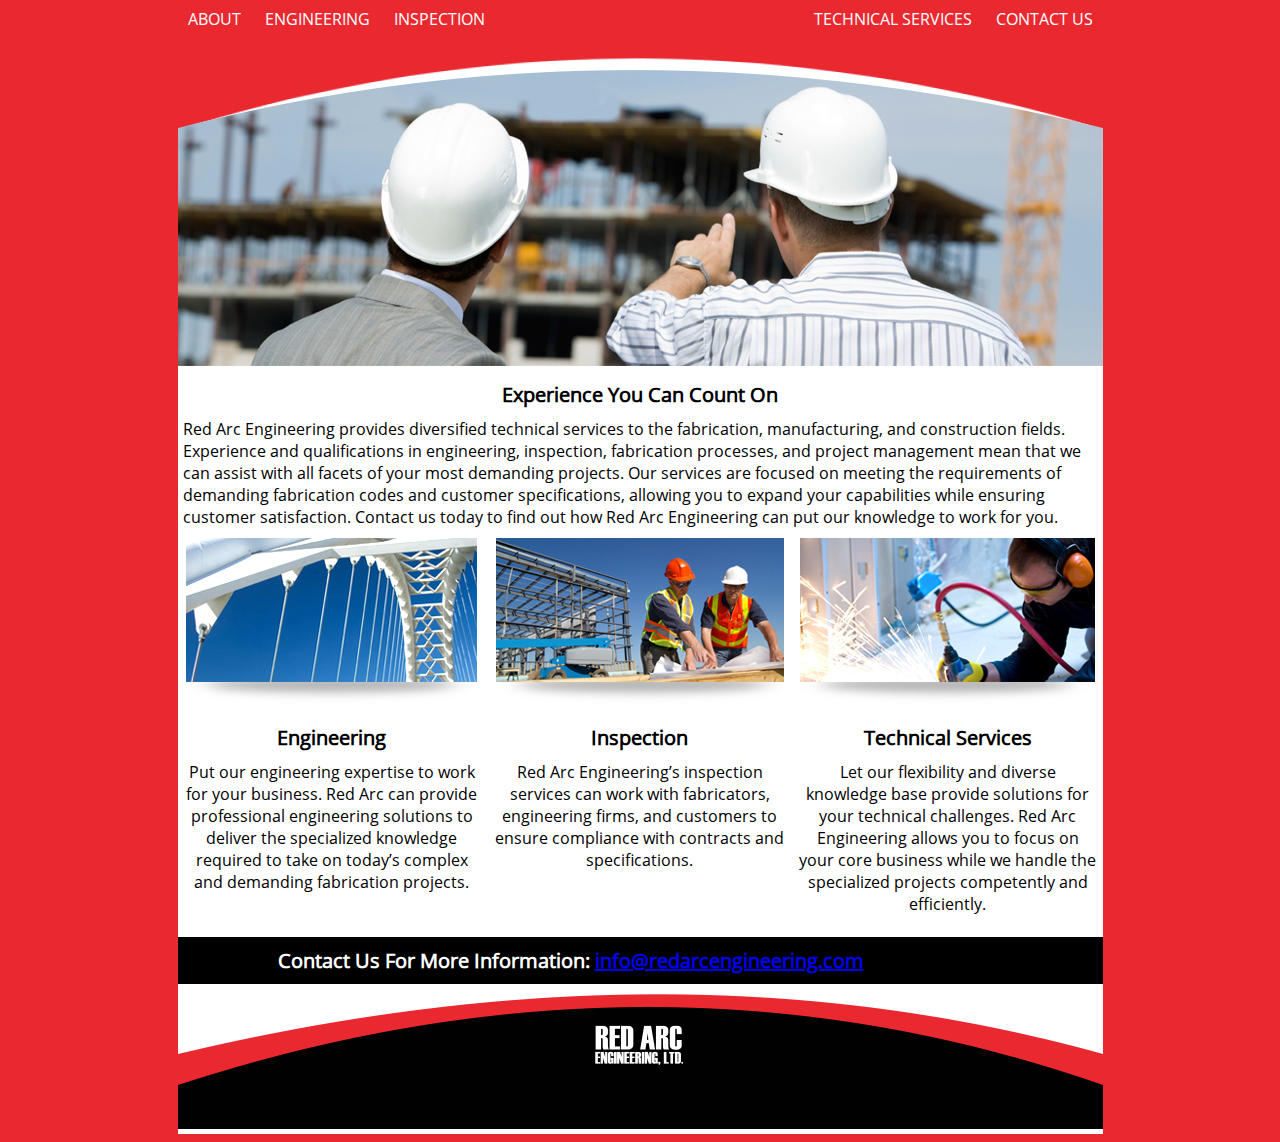
<file: index.html>
<!DOCTYPE html>
<html>
<head lang="en">
    <meta charset="UTF-8">
    <title>Home - Red Arc Engineering</title>
    <link rel="stylesheet" type="text/css" href="css/redArc.css">
</head>
<body class="bgRed openSans">
<div class="bodyContent">
<div class="linkContainer">
    <div class="left">
        <a href="about.html" class="menu item">ABOUT</a>
        <a href="engineering.html" class="menu item">ENGINEERING</a>
        <a href="inspection.html" class="menu item">INSPECTION</a>
    </div>
    <div class="right">
        <a href="technical_services.html" class="menu item">TECHNICAL SERVICES</a>
        <a href="mailto:info@redarcengineering.com" class="menu item">CONTACT US</a>
    </div>
    <br class="clearFloat">
    <br>
</div>
<div class="contentContainer">
    <img src="images/main_image_home.jpg">

    <div class="sectionHeading centerText">Experience You Can Count On</div>
    <div class="sectionBody">
        Red Arc Engineering provides diversified technical services to the fabrication, manufacturing, and construction fields. Experience and qualifications in engineering, inspection, fabrication processes, and project management mean that we can assist with all facets of your most demanding projects. Our services are focused on meeting the requirements of demanding fabrication codes and customer specifications, allowing you to expand your capabilities while ensuring customer satisfaction. Contact us today to find out how Red Arc Engineering can put our knowledge to work for you.
    </div>
    <div class="topWhitespace">
        <div class="oneThird centerText left">
            <div class="sectionBody">
                <img src="images/home_engineering.jpg">
                <br>

                <div class="sectionHeading">Engineering</div>
                Put our engineering expertise to work for your business. Red Arc can provide professional engineering solutions to deliver the specialized knowledge required to take on today’s complex and demanding fabrication projects.
            </div>
        </div>
        <div class="oneThird centerText left">
            <div class="sectionBody">
                <img src="images/home_inspection.jpg">
                <br>

                <div class="sectionHeading">Inspection</div>
               Red Arc Engineering’s inspection services can work with fabricators, engineering firms, and customers to ensure compliance with contracts and specifications.
            </div>
        </div>
        <div class="oneThird centerText left">
            <div class="sectionBody">
                <img src="images/home_technical_services.jpg">
                <br>

                <div class="sectionHeading">Technical Services</div>
               Let our flexibility and diverse knowledge base provide solutions for your technical challenges. Red Arc Engineering allows you to focus on your core business while we handle the specialized projects competently and efficiently.
            </div>
        </div>
        <br class="clearFloat">
        <br>
        <div class="bgBlack whiteText">
            <div class="sectionHeading topPadding bottomPadding leftPaddingLarge">
                Contact Us For More Information:
                <a href="mailto:info@redarcengineering.com">
				    info@redarcengineering.com
				</a>
            </div>
        </div>
        <img src="images/bg_footer.png">
    </div>
</div>
</div>
</body>
</html>
</file>
<file: css/redArc.css>
@font-face {
    font-family: "OpenSans";
    src: url(../fonts/OpenSans/OpenSans-Regular.ttf);
}

.menu.item {
    margin: 10px;
}

a.menu.item {
    text-decoration: none;
    color: #ffffff;
}

.sectionHeading {
    font-weight: bold;
    font-size: 20px;
    padding: 10px;
}

.sectionBody {
    padding: 0px 5px 0px 5px;
}

.centerText {
    text-align: center;
}

.bodyContent {
	width: 925px;
	margin: 0 auto;
}

.clearFloat {
    clear: both;
}

.left {
    float: left;
}

.right {
    float: right;
}

.contentContainer {
    width: 925px;
    background-color: #ffffff;
}

.linkContainer {
    width: 925px;
    background-color: #e9292f;
}

.bgWhite {
    background-color: #ffffff;
}

.bgRed {
    background-color: #e9292f;
}

.bgBlack {
    background-color: #000000;
}

.topWhitespace {
    margin-top: 10px;
}

.topPadding {
    padding-top: 10px;
}

.bottomPadding {
    padding-bottom: 10px;
}

.leftPaddingLarge {
    padding-left: 100px;
}

.oneThird {
    float: left;
    width: 308px;
}

.openSans {
    font-family: OpenSans;
}

.whiteText {
    color: #ffffff;
}
</file>
